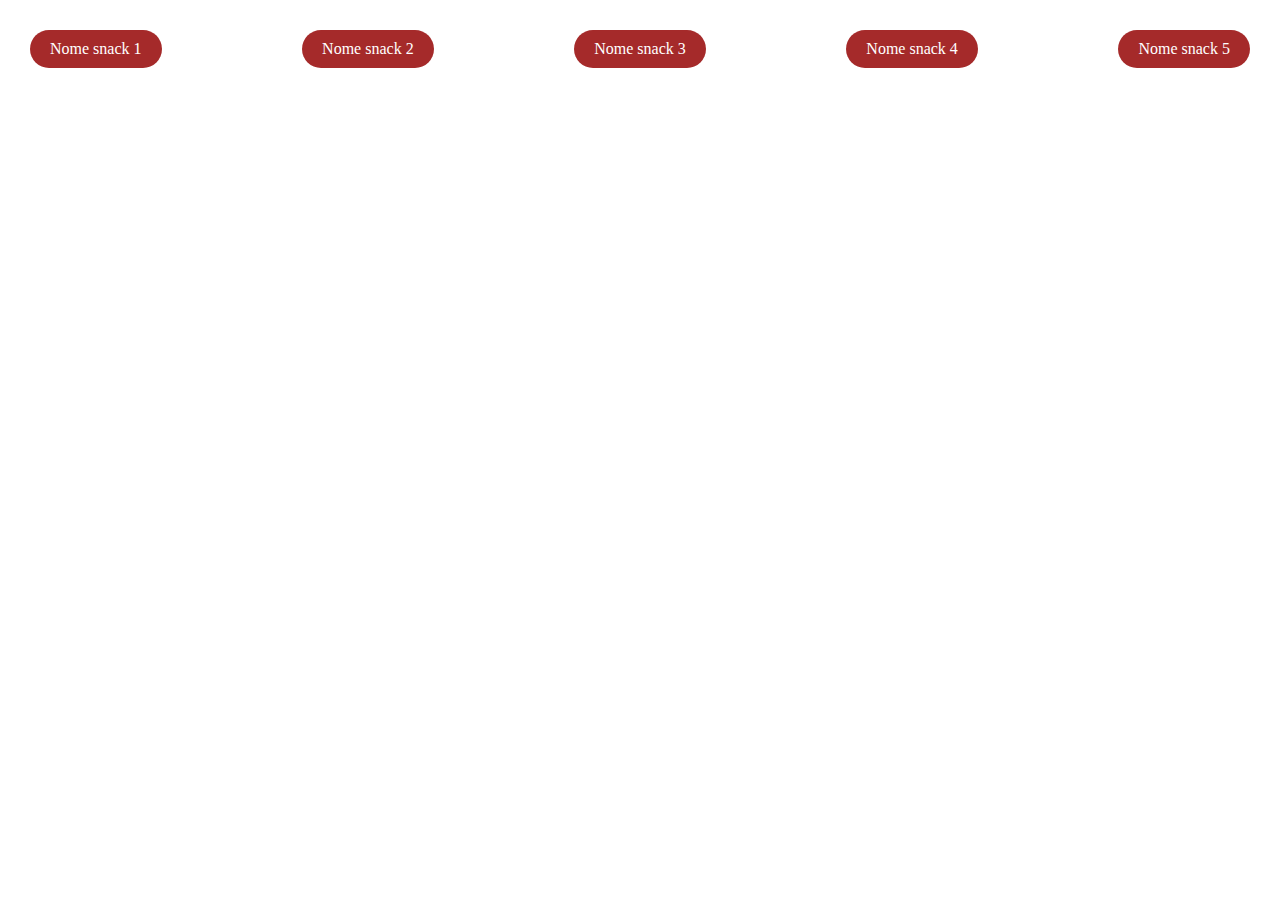
<file: index.html>
<!DOCTYPE html>
<html lang="en">
<head>
    <meta charset="UTF-8">
    <meta name="viewport" content="width=device-width, initial-scale=1.0">
    <link rel="stylesheet" href="./style.css">
    <title>js-jsnacks-blocco-3</title>
</head>
<body>
    <!-- Creo i links per accedere agli esercizi -->
    <div class="container">
        <a href="./jsnack1/index.html">Nome snack 1</a>
    
        <a href="./jsnack2/index.html">Nome snack 2</a>
    
        <a href="./jsnack3/index.html">Nome snack 3</a>
    
        <a href="./jsnack4-bonus/index.html">Nome snack 4</a>
    
        <a href="./jsnack5-bonus/index.html">Nome snack 5</a>
    </div>

    
</body>
</html>
</file>
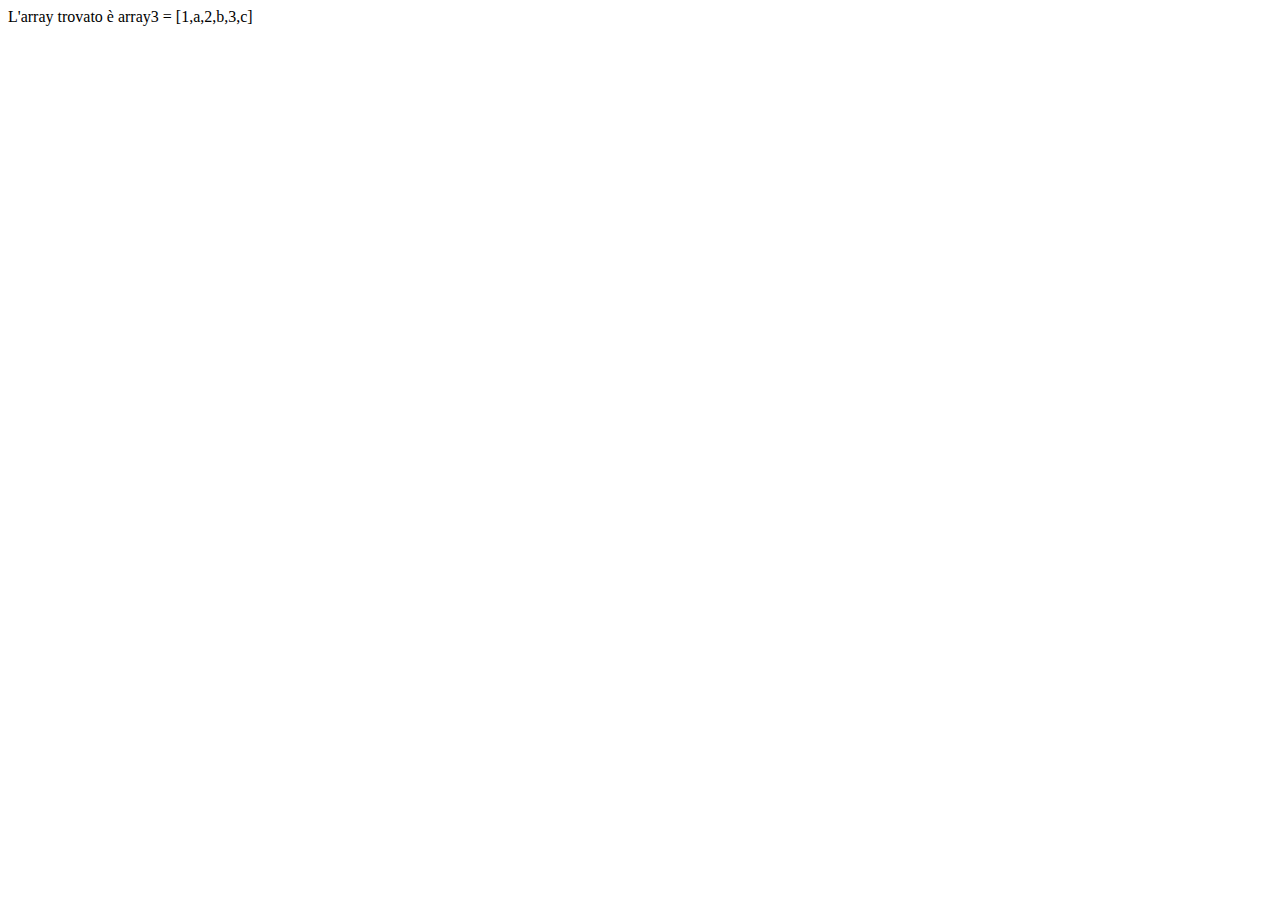
<file: jsnack2/index.html>
<!DOCTYPE html>
<html lang="en">
<head>
    <meta charset="UTF-8">
    <meta name="viewport" content="width=device-width, initial-scale=1.0">
    <title>JS-Snack-2</title>
</head>
<body>

    <div id="risultato">
        
    </div>
    <script src="./js/script.js"></script>
</body>
</html>
</file>
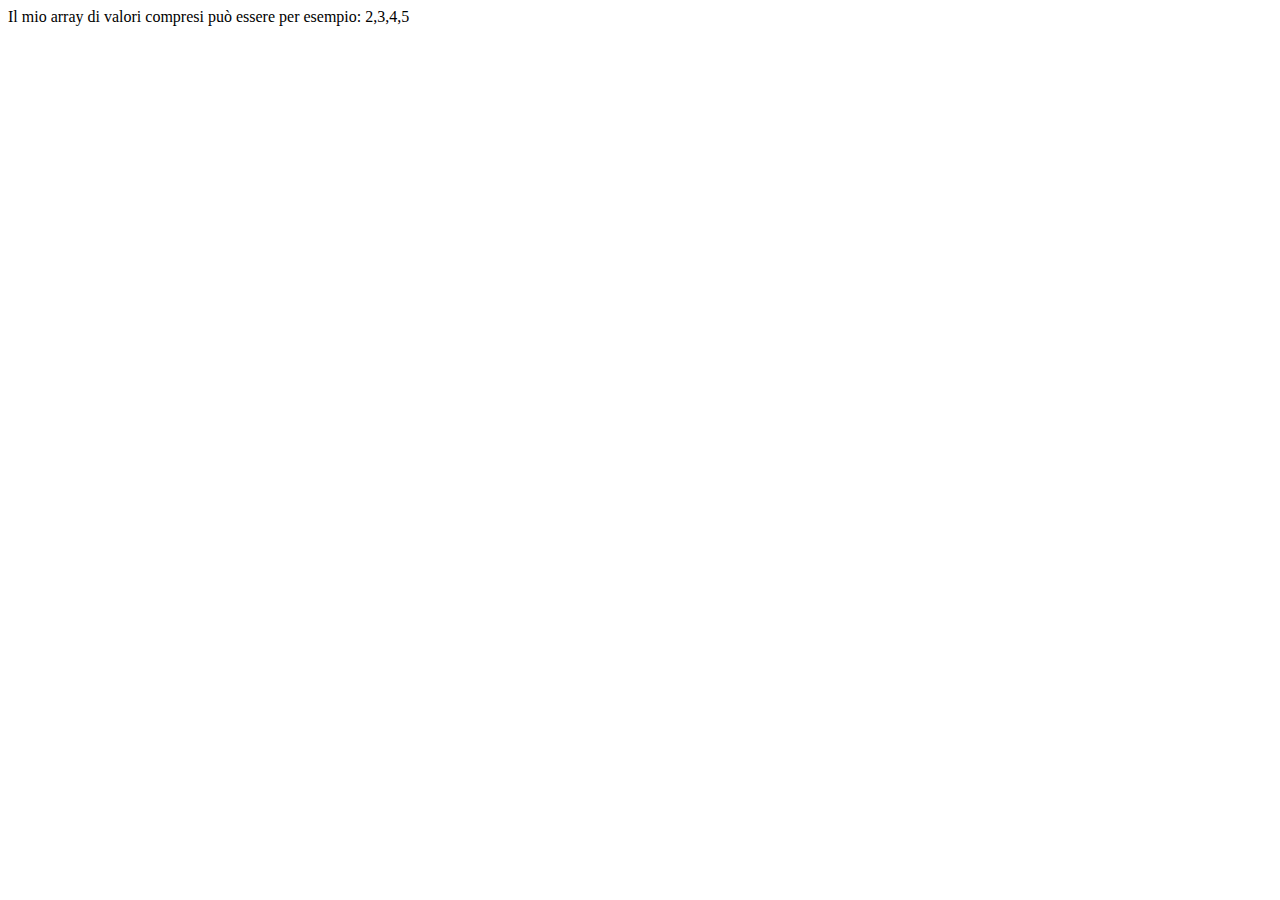
<file: jsnack3/index.html>
<!DOCTYPE html>
<html lang="en">
<head>
    <meta charset="UTF-8">
    <meta name="viewport" content="width=device-width, initial-scale=1.0">
    <title>JS-Snack-3</title>
</head>
<body>
    <div id="risultato">
        
    </div>

    <script src="./js/script.js"></script>
</body>
</html>
</file>
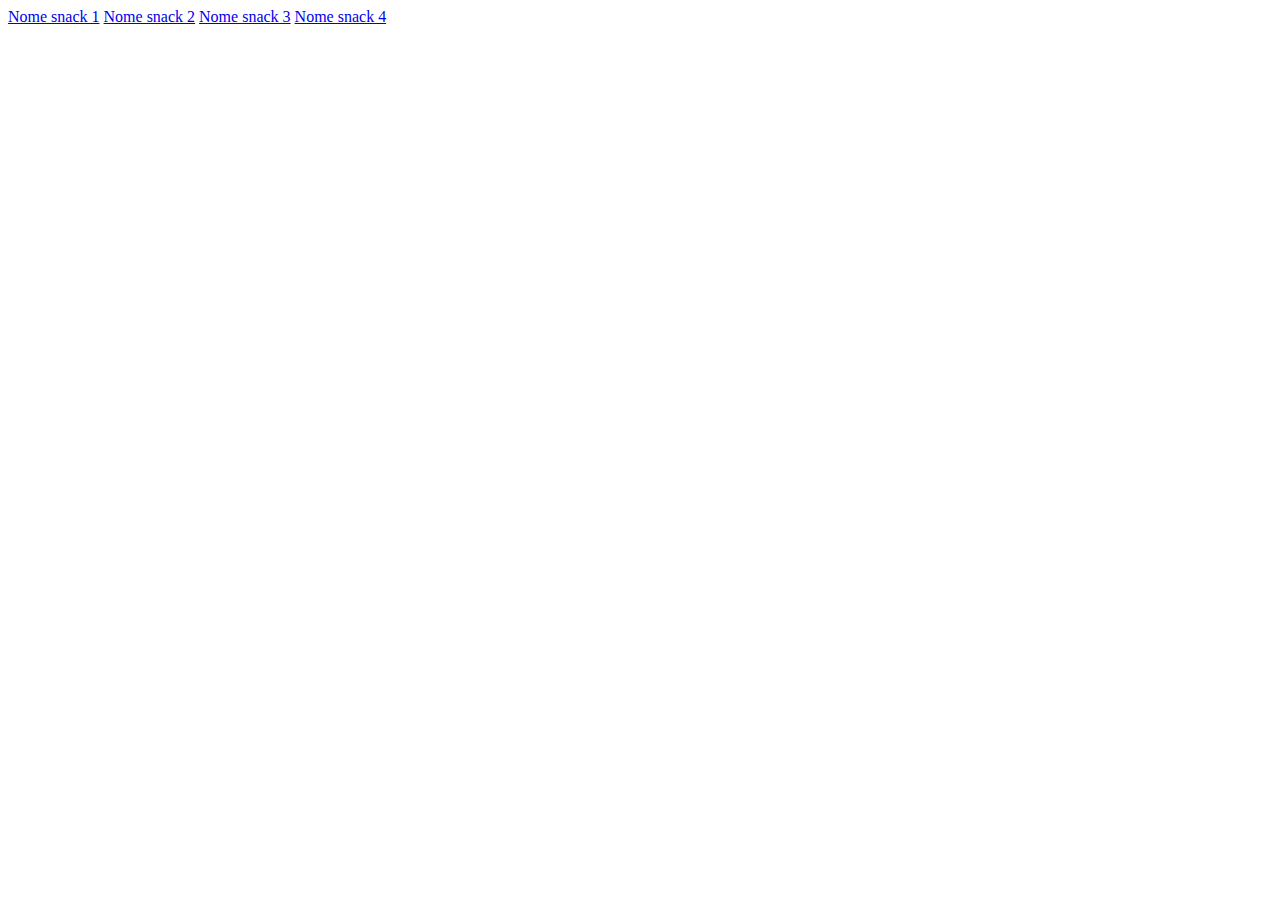
<file: Snacks/index.html>
<!DOCTYPE html>
<html lang="en">
<head>
    <meta charset="UTF-8">
    <meta name="viewport" content="width=device-width, initial-scale=1.0">
    <title>js-jsnacks-blocco-3</title>
</head>
<body>
    <!-- Creo i links per accedere agli esercizi -->
    <a href="./jsnack1/index.html">Nome snack 1</a>
    <a href="./jsnack2/index.html">Nome snack 2</a>
    <a href="./jsnack3/index.html">Nome snack 3</a>
    <a href="./jsnack4-bonus/index.html">Nome snack 4</a>

    
</body>
</html>
</file>
<file: style.css>
*{
    margin: 0;
    padding: 0;
    box-sizing: border-box;
}
.container{
    display: flex;
    justify-content: space-between;
    align-items: center;
}
a{
    text-decoration: none;
    margin: 30px;
    padding: 10px 20px;
    color: white;
    background-color: brown;
    border-radius: 30px;
    text-align: center;
}
a:hover{
    transform: scale(1.5);
}
</file>
